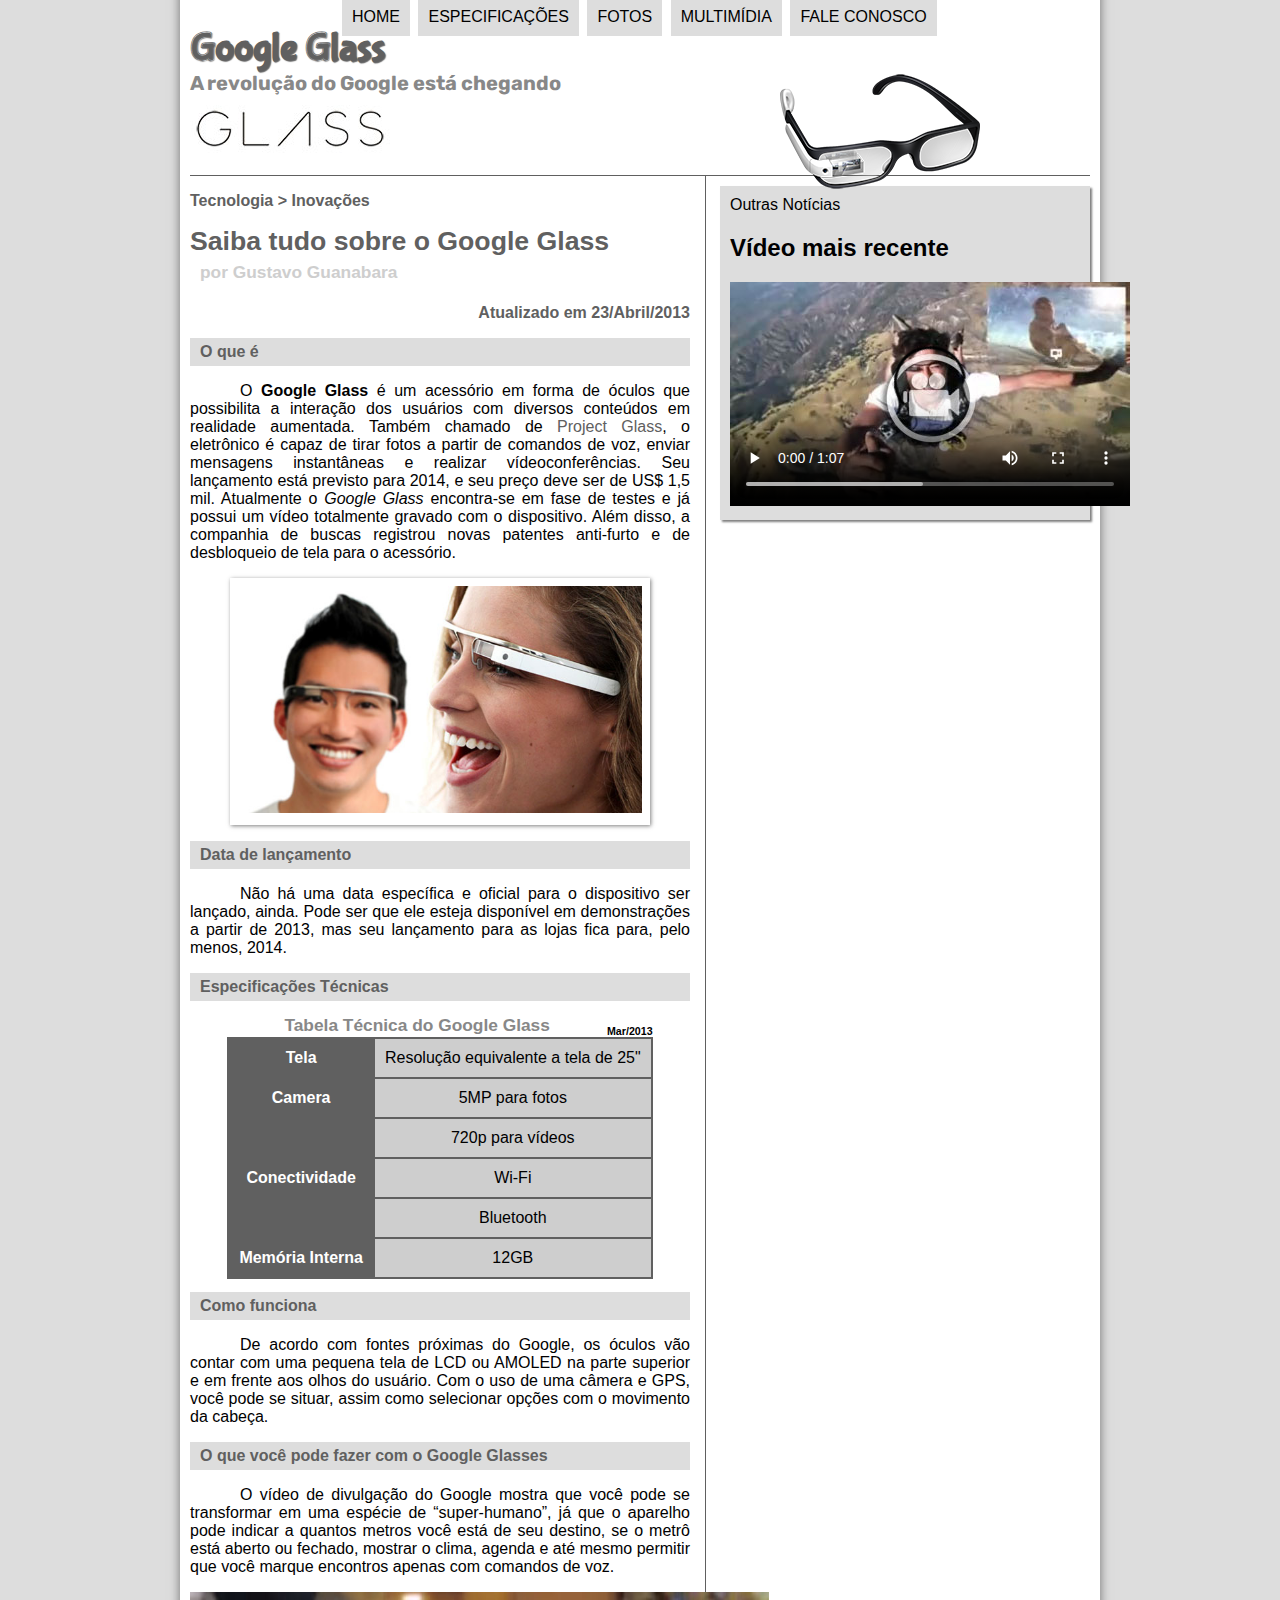
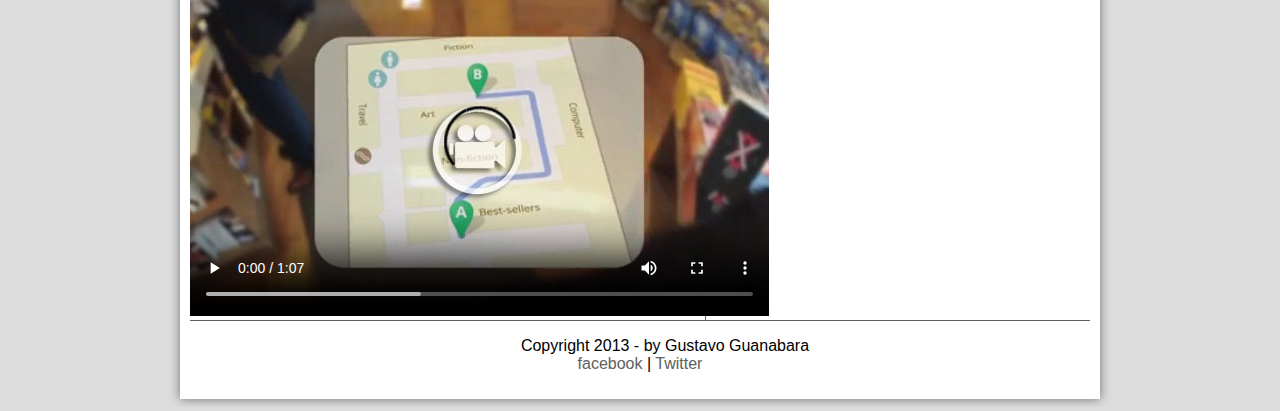
<file: index.html>
﻿<!DOCTYPE html>
<html lang="pt-br">
<head>
	<meta charset="UTF-8"/>
	<title>tudo sobre Google Glass</title>
	<link rel="stylesheet"  href="/estilo.css"/>
</head>
<script src="_javascript/funcoes.js"> </script>
<body>
<div id="interface">
	
	<header id="cabecalho">
	<hgroup>
	<h1>Google Glass</h1>
	<h2>A revolução do Google está chegando</h2>
	</hgroup>

	<img id="icone"src="_imagens/glass-oculos-preto-peq.png"/>
	<nav id="menu">
	<h1>Menu Principal</h1>
	<ul>
		<li onmouseover="mudaFoto('_imagens/home.png')" onmouseout="mudaFoto('_imagens/glass-oculos-preto-peq.png')"><a href="index.html">Home</a></li>
		<li onmouseover="mudaFoto('_imagens/especificacoes.png')" onmouseout="mudaFoto('_imagens/glass-oculos-preto-peq.png')"><a href="specs.html">Especificações</a></li>
 		<li onmouseover="mudaFoto('_imagens/fotos.png')" onmouseout="mudaFoto('_imagens/glass-oculos-preto-peq.png')"><a href="fotos.html">Fotos</a></li>
		<li onmouseover="mudaFoto('_imagens/multimidia.png')" onmouseout="mudaFoto('_imagens/glass-oculos-preto-peq.png')"><a href="multimidia.html">Multimídia</a></li>
		<li onmouseover="mudaFoto('_imagens/contato.png')" onmouseout="mudaFoto('_imagens/glass-oculos-preto-peq.png')"><a href="fale-conosco.html">Fale conosco</a></li>
</ul>
</nav>
	</header>
<section id="corpo">

<article id="noticia-principal">
	<header id="cabecalho-artigo"

<hgroup>
<h3>Tecnologia > Inovações</h3>
<h1>Saiba tudo sobre o Google Glass</h1>
<h2>por Gustavo Guanabara</h2>
<h3 class="direta">Atualizado em 23/Abril/2013</h3>
</hgroup>
</header>


<h2> O que é</h2>
<p>O <span style="font-weight:900;">Google Glass</span> é um acessório em forma de óculos que possibilita a interação dos usuários com diversos conteúdos em realidade aumentada. Também chamado de <a href="http://glass.google.com" target="_blank">Project Glass</a>, o eletrônico é capaz de tirar fotos a partir de comandos de voz, enviar mensagens instantâneas e realizar vídeo&shy;con&shy;ferên&shy;cias. Seu lançamento está previsto para 2014, e seu preço deve ser de US$ 1,5 mil. Atualmente o <em>Google Glass</em> encontra-se em fase de testes e já possui um vídeo totalmente gravado com o dispositivo. Além disso, a companhia de buscas registrou novas patentes anti-furto e de desbloqueio de tela para o acessório.</p>
<figure class="foto-legenda">

	<img src="_imagens/glass-quadro-homem-mulher.jpg"/>
	
	<figcaption>
		
		<h3> Google Glass</h3>
		<p> uma nova maneira de ver o mundo .</p>
</figure>

<h2>Data de lançamento</h2>
<p>Não há uma data específica e oficial para o dispositivo ser lançado, ainda. Pode ser que ele esteja disponível em demonstrações a partir de 2013, mas seu lançamento para as lojas fica para, pelo menos, 2014.</p>

<h2>Especificações Técnicas</h2>
<table id="tabelaspec">
<caption>Tabela Técnica do Google Glass <span> Mar/2013</span></caption>

<tr><td class="ce">Tela</td><td class="cd">Resolução equivalente a tela de 25"</td></tr>
<tr><td rowspan="2" class="ce">Camera</td><td class="cd"> 5MP para fotos</td></tr>
<tr><td class="cd">720p para vídeos</td></tr>
<tr><td rowspan="2"class="ce">Conectividade</td><td class="cd"> Wi-Fi</td></tr>
<tr><td class="cd"> Bluetooth</td></tr>
<tr><td class="ce">Memória Interna</td> <td class="cd">12GB</td></tr>
</table>
<h2>Como funciona</h2>
<P>De acordo com fontes próximas do Google, os óculos vão contar com uma pequena tela de LCD ou AMOLED na parte superior e em frente aos olhos do usuário. Com o uso de uma câmera e GPS, você pode se situar, assim como selecionar opções com o movimento da cabeça.</p>

<h2>O que você pode fazer com o Google Glasses</h2>
<p>O vídeo de divulgação do Google mostra que você pode se transformar em uma espécie de “super-<wbr/>humano”, já que o aparelho pode indicar a quantos metros você está de seu destino, se o metrô está aberto ou fechado, mostrar o clima, agenda e até mesmo permitir que você marque encontros apenas com comandos de voz.</p>

<video id="filme" controls="controls" poster="/_imagens/video-mini01.jpg">
	<source src="_media/getting-started.mp4" type="video/mp4"/>
</article>	
</section>
<aside id="lateral"

<h1>Outras Notícias</h1>

<h2>Vídeo mais recente</h2>
<video id="filme" controls="controls" poster="/_imagens/video-mini02.jpg">
	<source src="_media/getting-started.mp4" type="video/mp4"/>

<h2>Novidades no Glass</h2>
<p>O Google enfim revelou as especificações completas do Google Glass, e com ele uma surpresa ainda inédita no mercado: a gigante das buscas usará um sistema de áudio baseado na transdução por condução. Através das hastes dos óculos, o som será transmitido para o ouvido do usuário por meio de microvibrações em determinados ossos de sua cabeça, sem usar nenhum tipo de alto-falante.</p>

<p>Além da surpresa do áudio, a tela montada a frente do olho do usuário também chamou atenção. Serão 640 x 360 pixels de resolução que, em proporção, equivaleria a um monitor de 25 polegadas de alta definição colocado a 2,5 metros de distância do espectador.</p>
</aside>
</article>
</section>
<footer id="rodape">
    <p>Copyright 2013 - by Gustavo Guanabara<br/>
    <a href="http://facebook.com/cursosemvideo" target="_blank">facebook </a> |
    <a href="http://twitter.com/cursosemvideo" target="_blank">Twitter </a></p>
    </footer>
</div>
</body>
</html>
</file>
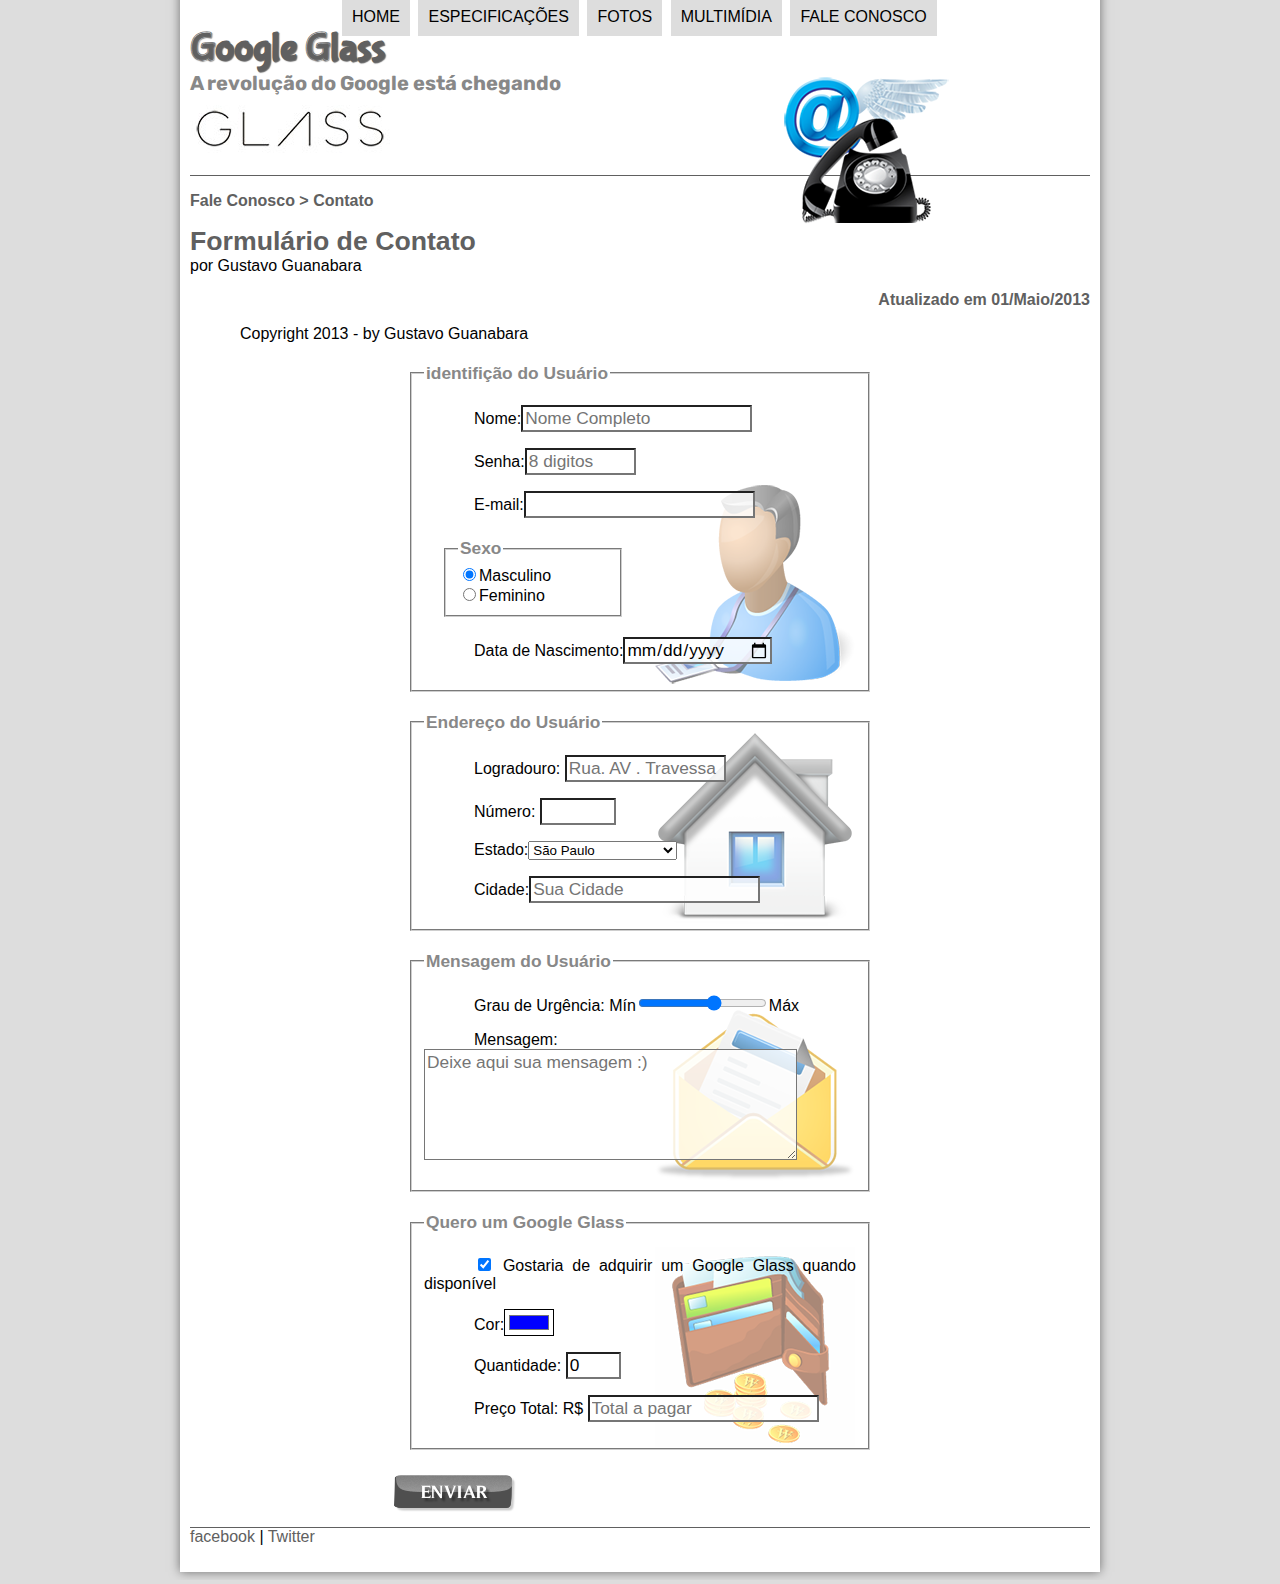
<file: fale-conosco.html>
<!DOCTYPE html>
<html lang="pt-br">
<head>
	<meta charset="UTF-8"/>
	<title>tudo sobre Google Glass</title>
	<link rel="stylesheet" href="/estilo.css"/>
    <link rel="stylesheet" href="_css/form.css"> 
    <script src="_javascript/funcoes.js"> </script>
    <script>
        function calc_total() {
            var qtd = parseInt(document.getElementById('cQtd').value);
            din = qtd * 1500;
            document.getElementById('cDin').value = din;
        }
    </script>
</head>
<body>
<div id="interface">
	
	<header id="cabecalho">
	<hgroup>
	<h1>Google Glass</h1>
	<h2>A revolução do Google está chegando</h2>
	</hgroup>

	<img id="icone"src="_imagens/contato.png"/>
	<nav id="menu">
	<h1>Menu Principal</h1>
	<ul>
		<li onmouseover="mudaFoto('_imagens/home.png')" onmouseout="mudaFoto('_imagens/contato.png')"><a href="index.html">Home</a></li>
		<li onmouseover="mudaFoto('_imagens/especificacoes.png')" onmouseout="mudaFoto('_imagens/contato.png')"><a href="specs.html">Especificações</a></li>
 		<li onmouseover="mudaFoto('_imagens/fotos.png')" onmouseout="mudaFoto('_imagens/contato.png')"><a href="fotos.html">Fotos</a></li>
		<li onmouseover="mudaFoto('_imagens/multimidia.png')" onmouseout="mudaFoto('_imagens/contato.png')"><a href="multimidia.html">Multimídia</a></li>
		<li onmouseover="mudaFoto('_imagens/contato.png')" onmouseout="mudaFoto('_imagens/contato.png')"><a href="fale-conosco.html">Fale conosco</a></li>
        </ul>
        </nav>
	</header>
<section id="corpo-full">   
<article id="noticia-principal">
   <header id="cabecalho-artigo">
    <hgroup>
    <h3>Fale Conosco > Contato</h3>
    <h1>Formulário de Contato</h1
    <h2>por Gustavo Guanabara</h2>
    <h3 class="direta">Atualizado em 01/Maio/2013</h3>
       
    </hgroup>
   </header>
   <p>Copyright 2013 - by Gustavo Guanabara<br/>
    <form method="post" id="fContato" action="mailto:junocristiandigita@gmail.com" oninput="calc_total();">

    <fieldset id="usuario"><legend> identifição do Usuário</legend>
        <p><label for="cNome">Nome</label>:<input type="text" name="tNome" id="cNome" size="20" maxlength="30" placeholder="Nome Completo"/></p>
        <p><label for="cSenha">Senha:</label><input type="password" name="tSenha" id="cSenha" size="8" maxlength="8" placeholder="8 digitos"/></p>
        <p><label for="cEmail"> E-mail:</label><input type="email" name="tEmail" id="cEmail" size="20" maxlength="40"/></p>
    <fieldset id="sexo"><legend>Sexo</legend>
            <input type="radio" name="tSexo" id="cMasc" checked/><label for="cMasc">Masculino</label><br/>
            <input type="radio" name="tSexo" id="CFem"/><label for="CFem">Feminino</label></fieldset>
        <p><label for="cNasc">Data de Nascimento:</label><input type="date" name="tNasc" id="cNasc"/> </p>
        </fieldset>
    
        <fieldset id="endereco"><legend>Endereço do Usuário</legend>
            <p><label for="cRua">Logradouro:</label> <input type="text" name="tRua" id="cRua" size="13" maxlength="80" placeholder="Rua. AV . Travessa"/></p>
            <p><label for="Cnum">Número:</label> <input type="number" name="tNum" id="cNum" min="0" max="999"/></p>
            <p><label for="cEst">Estado:</label><select name="tEst" id="cEst">
            <optgroup label="Região Sudente"> 
                <option value="RJ">Rio de Janeiro</option>
                <option  selected value="SP">São Paulo</option>
                <option value="MG">Minas Gerais</option>
            </optgroup>

            <optgroup label="Região Sul">
                <option value="PR">Paraná</option>
                <option value="SC">Santa Catarina</option>
                <option value="RS">Rio Grande Do Sul</option>
            </optgroup>
            </select></p>

            <p><label for="cCity">Cidade:</label><input type="text" name="tCity" id="cCity" size="20" maxlength="40" placeholder="Sua Cidade" list="cidades"/></p>
            <datalist id="cidades">
                <option value="Rio de Janeiro"></option>
                <option value="Nova iguaçu"></option>
                <option value="Belford Roxo"></option>
                <option value="Niterói"></option>
            </datalist>
        </fieldset>
        <fieldset id="mensagem"><legend>Mensagem do Usuário</legend>
            <p><label for="cUrg">Grau de Urgência:</label>
            Mín<input type="range" name="tUrg" id="cUrg" min="0" max="10" step="2"/>Máx</p>
            <p><label for="cMsg">Mensagem:</label>
            <textarea name="tMsg" id="cMsg" cols="35" rows="5" placeholder="Deixe aqui sua mensagem :)"></textarea></p>
        </fieldset>
        <fieldset id="pedido"><legend>Quero um Google Glass</legend>
                <p><input type="checkbox" name="tPed" id="Cped" checked/>
                    <label for="cPed">Gostaria de adquirir um Google Glass quando disponível</label></p>
            <p><label for="cCor">Cor:</label><input type="color" name="tCor" id="cCor" value="#0000FF"/></p>
            <p><label for="cQtd">Quantidade:</label>
            <input type="number" name="tQtd" id="cQtd" min="0" max="5" value="0"/></p>
            <p><label for="cDin">Preço Total: R$</label>
            <input type="text" name="tDin" id="cDin" placeholder="Total a pagar" readonly /></p>
    </fieldset>
    

    <input type="image" name="tEnviar" src="_imagens/botao-enviar.png"/>

</form>


    </article>
    </section>
    <footer id="rodape">
    <a href="http://facebook.com/cursosemvideo" target="_blank">facebook </a> |
    <a href="http://twitter.com/cursosemvideo" target="_blank">Twitter </a></p>
    </footer>
</div>
</body>
</html>
</file>
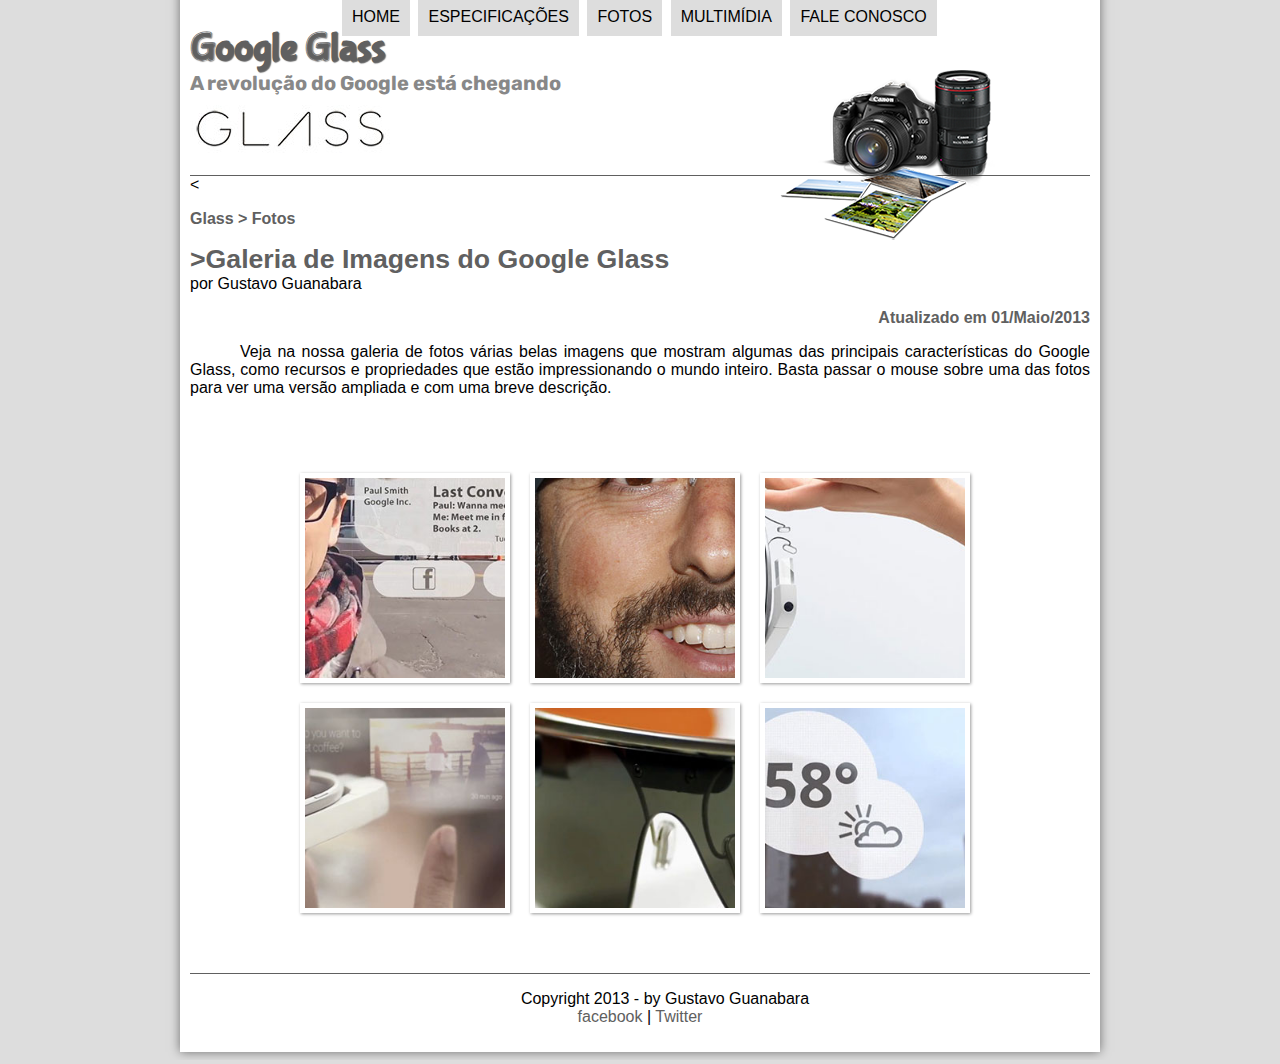
<file: fotos.html>
<!DOCTYPE html>
<html lang="pt-br">
<head>
	<meta charset="UTF-8"/>
	<title>tudo sobre Google Glass</title>
	<link rel="stylesheet" href="/estilo.css"/>
    <link rel="stylesheet" href="_css/fotos.css"> 
</head>
<script src="_javascript/funcoes.js"> </script>
<body>
<div id="interface">
	
	<header id="cabecalho">
	<hgroup>
	<h1>Google Glass</h1>
	<h2>A revolução do Google está chegando</h2>
	</hgroup>

	<img id="icone"src="_imagens/fotos.png"/>
	<nav id="menu">
	<h1>Menu Principal</h1>
	<ul>
		<li onmouseover="mudaFoto('_imagens/home.png')" onmouseout="mudaFoto('_imagens/fotos.png')"><a href="index.html">Home</a></li>
		<li onmouseover="mudaFoto('_imagens/especificacoes.png')" onmouseout="mudaFoto('_imagens/fotos.png')"><a href="specs.html">Especificações</a></li>
 		<li onmouseover="mudaFoto('_imagens/fotos.png')" onmouseout="mudaFoto('_imagens/fotos.png')"><a href="fotos.html">Fotos</a></li>
		<li onmouseover="mudaFoto('_imagens/multimidia.png')" onmouseout="mudaFoto('_imagens/fotos.png')"><a href="multimidia.html">Multimídia</a></li>
		<li onmouseover="mudaFoto('_imagens/contato.png')" onmouseout="mudaFoto('_imagens/fotos.png')"><a href="fale-conosco.html">Fale conosco</a></li>
        </ul>
        </nav>
	</header>
<section id="corpo-full">   
<article id="noticia-principal">
   <header id="cabecalho-artigo"><
    <hgroup>
    <h3>Glass > Fotos</h3>
    <h1>>Galeria de Imagens do Google Glass</h1
    <h2>por Gustavo Guanabara</h2>
    <h3 class="direta">Atualizado em 01/Maio/2013</h3>
       
    </hgroup>
   </header>





<p>Veja na nossa galeria de fotos várias belas imagens que mostram algumas das principais características do Google Glass, como recursos e propriedades que estão impressionando o mundo inteiro. Basta passar o mouse sobre uma das fotos para ver uma versão ampliada e com uma breve descrição.</p>

<ul id="album-fotos">
    <li id="fotos01"><span>Agenda e lembretes</span></li>
    <li id="fotos02"><span>Sergey Brin usando o Glass</span></li>
    <li id="fotos03"><span> Leve e compacto</span></li>
    <li id="fotos04"><span>Sensação de uma tela de 50"</span></li>
    <li id="fotos05"><span>Vários tipos de lente</span></li>
    <li id="fotos06"><span>Informações importantes</span></li>
</ul>

</article>
</section>
<footer id="rodape">
    <p>Copyright 2013 - by Gustavo Guanabara<br/>
    <a href="http://facebook.com/cursosemvideo" target="_blank">facebook </a> |
    <a href="http://twitter.com/cursosemvideo" target="_blank">Twitter </a></p>
    </footer>
</div>
</body>
</html>
</file>
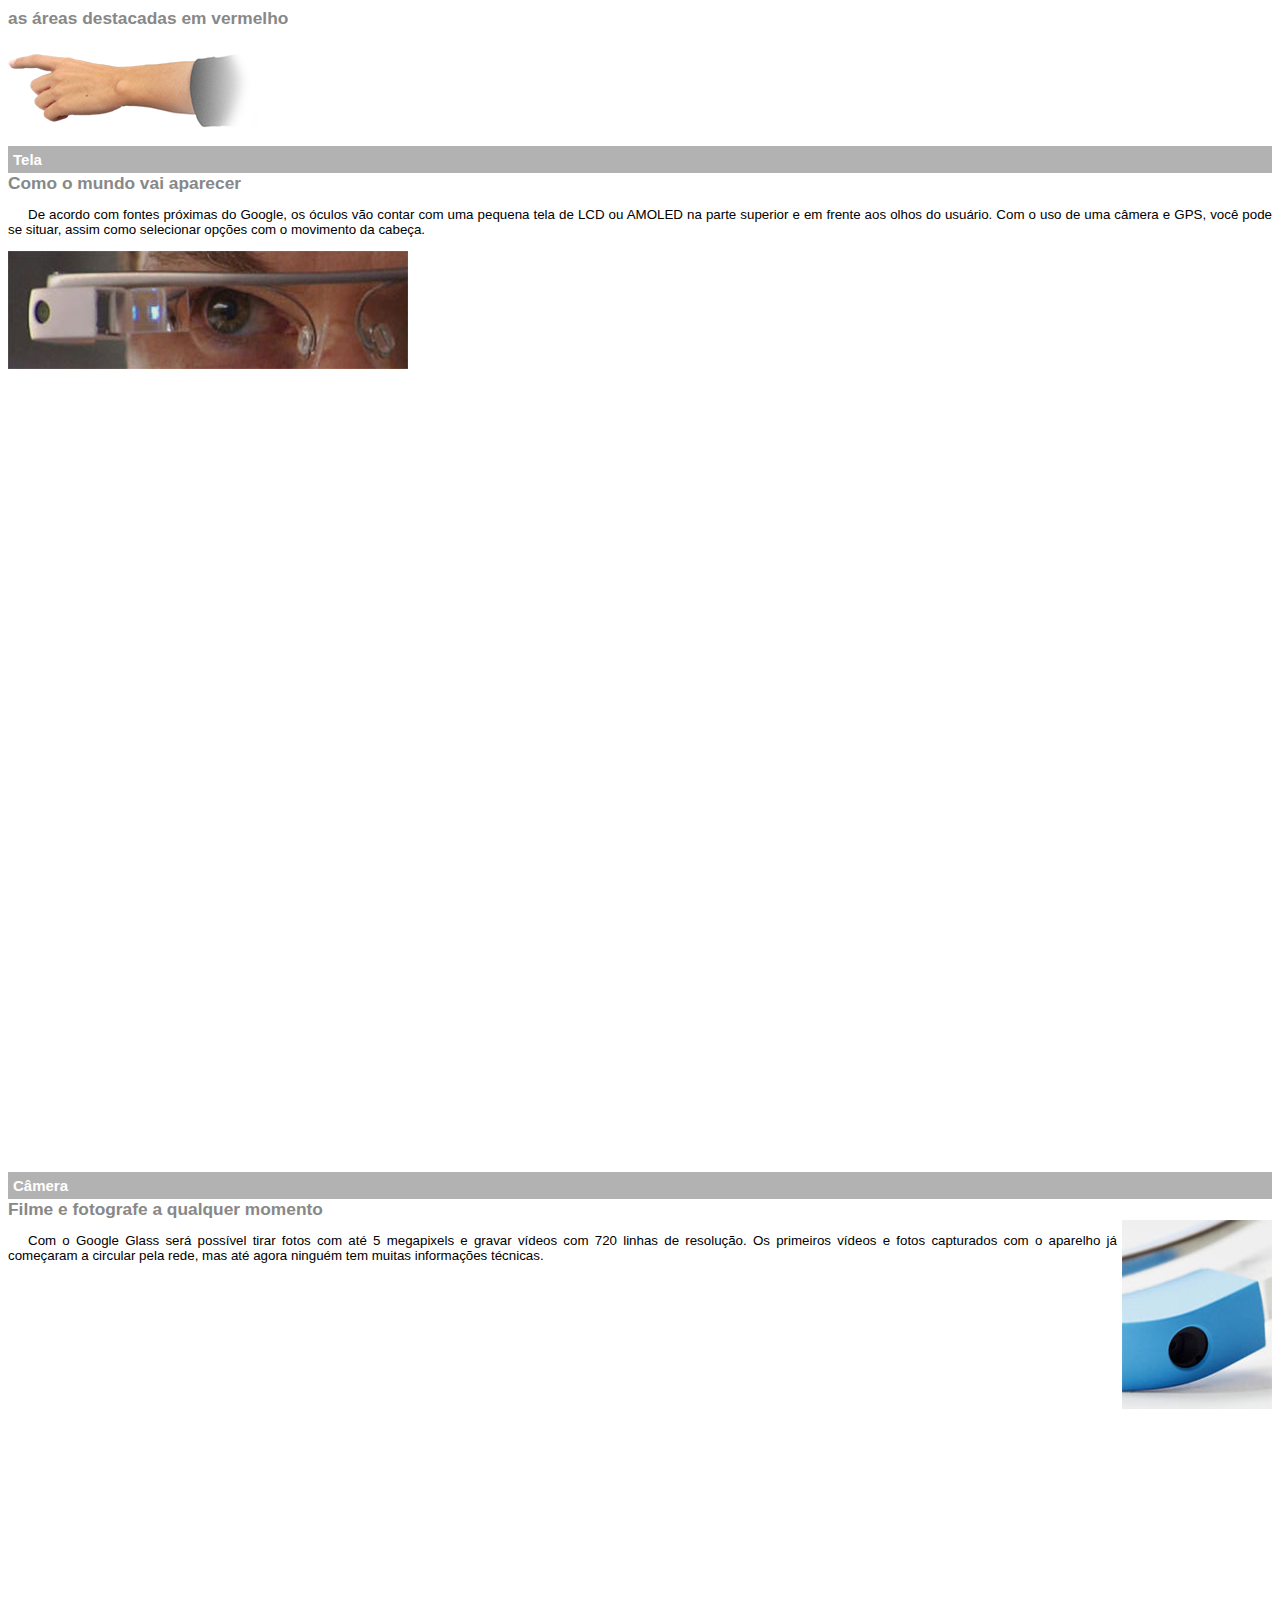
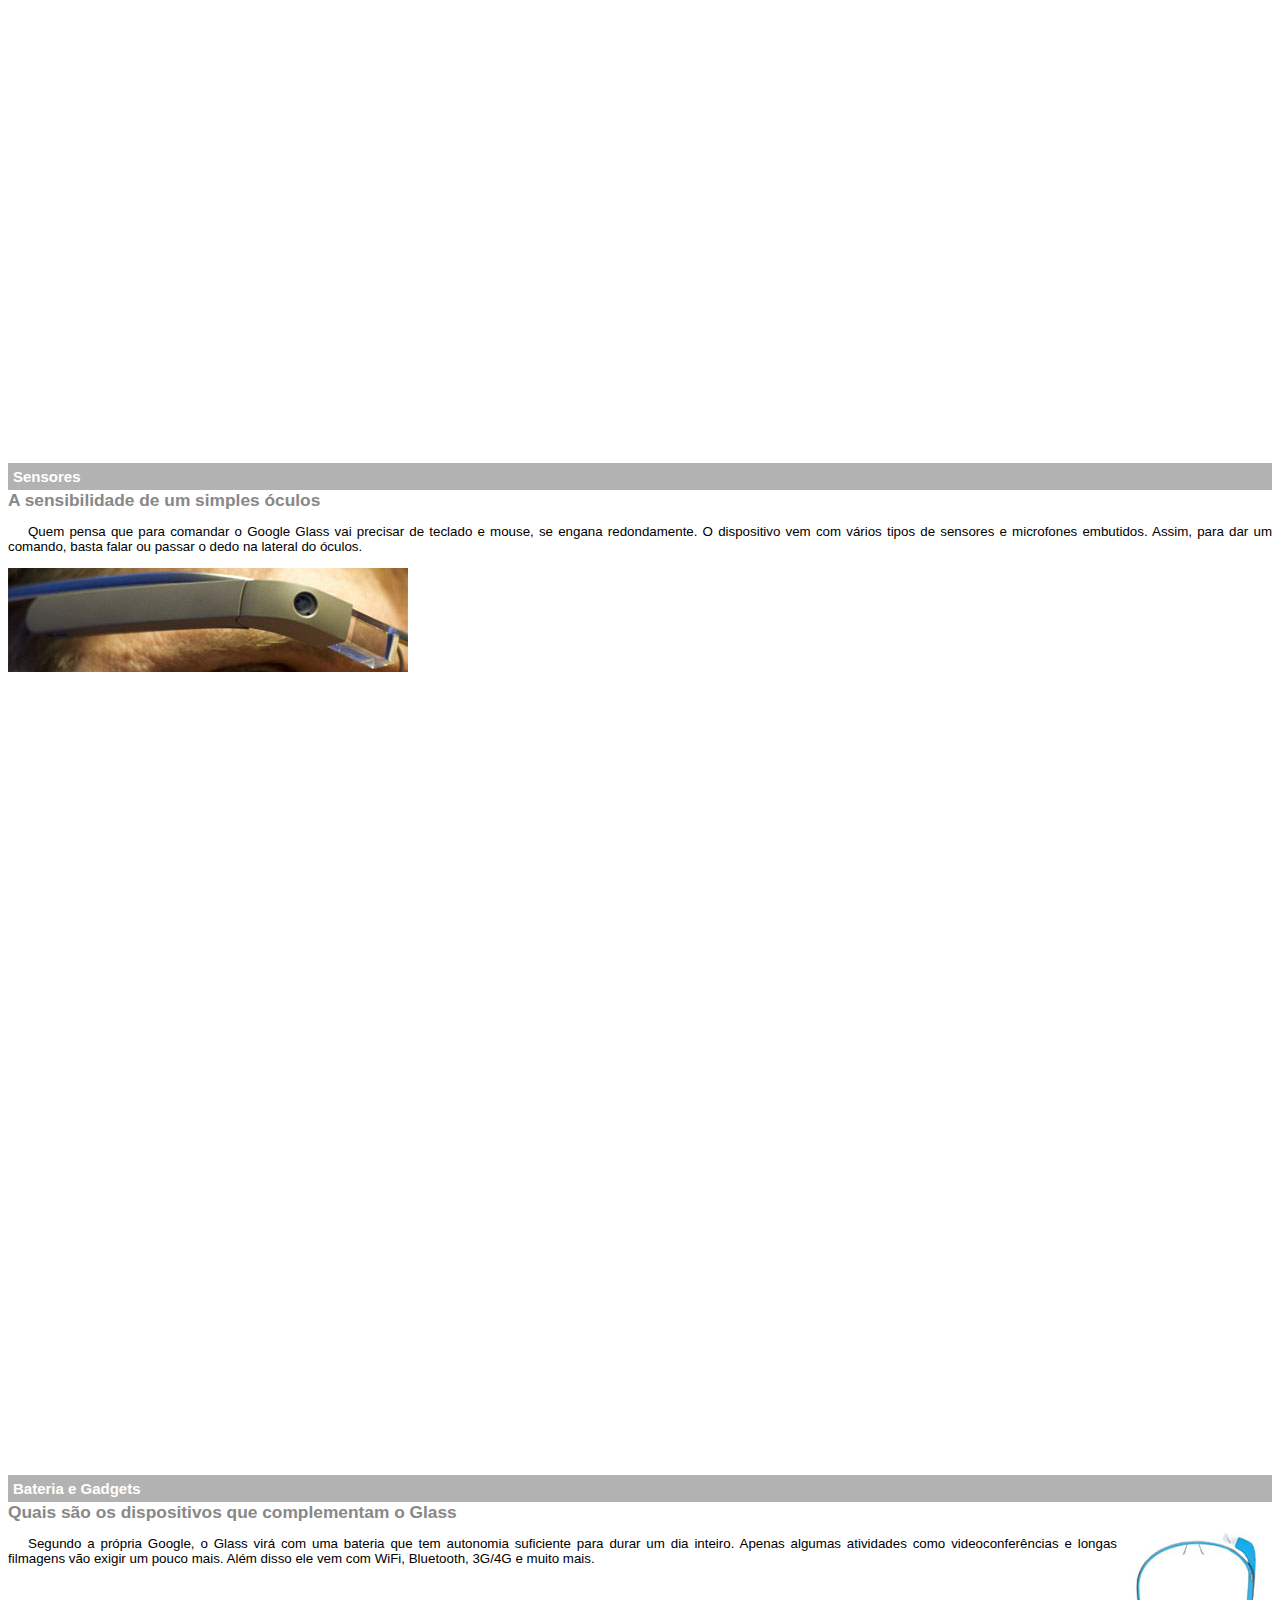
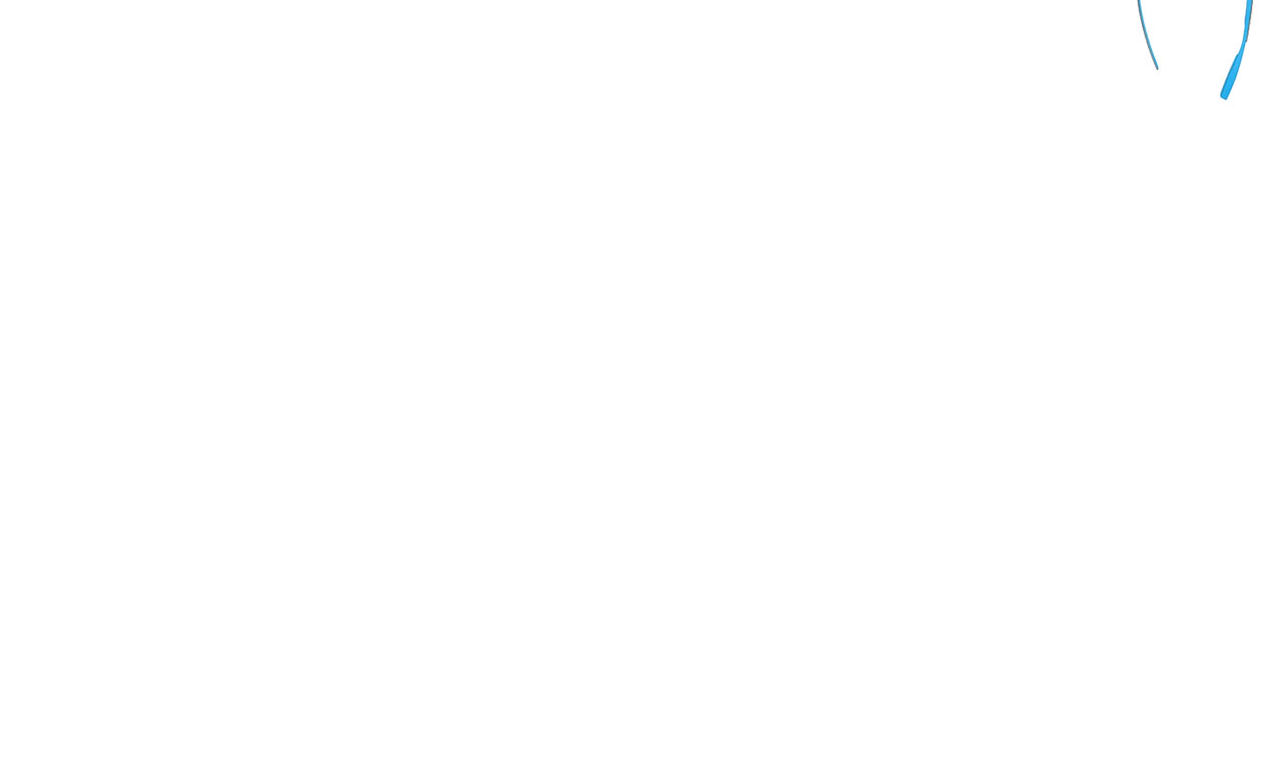
<file: google-glass.html>
<!DOCTYPE html>
<html lang="en">
<head>
    <meta charset="UTF-8">
    <meta http-equiv="X-UA-Compatible" content="IE=edge">
    <meta name="viewport" content="width=device-width, initial-scale=1.0">
    <title>informações sobre o google glass</title>
    <style>
        body{
            font-family: arial;
            font-size: 10pt;
        }
        p{
            text-align: justify;
            text-indent: 20px;
        }
        article h1 {
            font-size: 15px;
            color: #ffffff;
            background-color:  rgba(0,0,0,.3);
            padding: 5px;
            margin: 0px;
        }
        article h2 {
            font-size: 13pt;
            color: #888888;
             margin: 0px;
        }
        article {
            margin-bottom: 800px;
        }
        img.img-dir {
            display: block;
            float: right;
            margin-left: 5px;
        }
    </style>
</head>
<body>
<article id="topo">
    <header>   
    <h2>as áreas destacadas em vermelho</h2>
    </header> 
<img src="_imagens/mao.png" alt="Mão Apontando para a esquerda"
</article>

<article id="tela">
    <header>
        <h1>Tela</h1>
        <h2>Como o mundo vai aparecer</h2>
    </header>
    <p>De acordo com fontes próximas do Google, os óculos vão contar com uma pequena tela de LCD ou AMOLED na parte superior e em frente aos olhos do usuário. Com o uso de uma câmera e GPS, você pode se situar, assim como selecionar opções com o movimento da cabeça.</p>
<img src="_imagens/det-tela.jpg" alt="Tela do Google Glass">
</article>

<article id="camera">
    <header>
        <h1>Câmera</h1>
        <h2>Filme e fotografe a qualquer momento</h2>
    </header>
<img src="_imagens/det-camera.jpg" class="img-dir" alt="Camera do Google Glass">
        <p>Com o Google Glass será possível tirar fotos com até 5 megapixels e gravar vídeos com 720 linhas de resolução. Os primeiros vídeos e fotos capturados com o aparelho já começaram a circular pela rede, mas até agora ninguém tem muitas informações técnicas.</p>
</article>

<article id="sensores">
    <header>
        <h1>Sensores</h1>
        <h2>A sensibilidade de um simples óculos</h2>
    </header>
        <p>Quem pensa que para comandar o Google Glass vai precisar de teclado e mouse, se engana redondamente. O dispositivo vem com vários tipos de sensores e microfones embutidos. Assim, para dar um comando, basta falar ou passar o dedo na lateral do óculos.</p>
<img src="_imagens/det-touch.jpg" alt="sensores do Google Glass">

</article>

<article id="bateria">
    <header>
        <h1>Bateria e Gadgets</h1>
        <h2>Quais são os dispositivos que complementam o Glass</h2>
    </header>
<img src="_imagens/det-bateria.jpg" class="img-dir" alt=" bateria e gadgets Google Glass">
        <p>Segundo a própria Google, o Glass virá com uma bateria que tem autonomia suficiente para durar um dia inteiro. Apenas algumas atividades como videoconferências e longas filmagens vão exigir um pouco mais. Além disso ele vem com WiFi, Bluetooth, 3G/4G e muito mais.
</p>
</article>

</body>
</html>
</file>
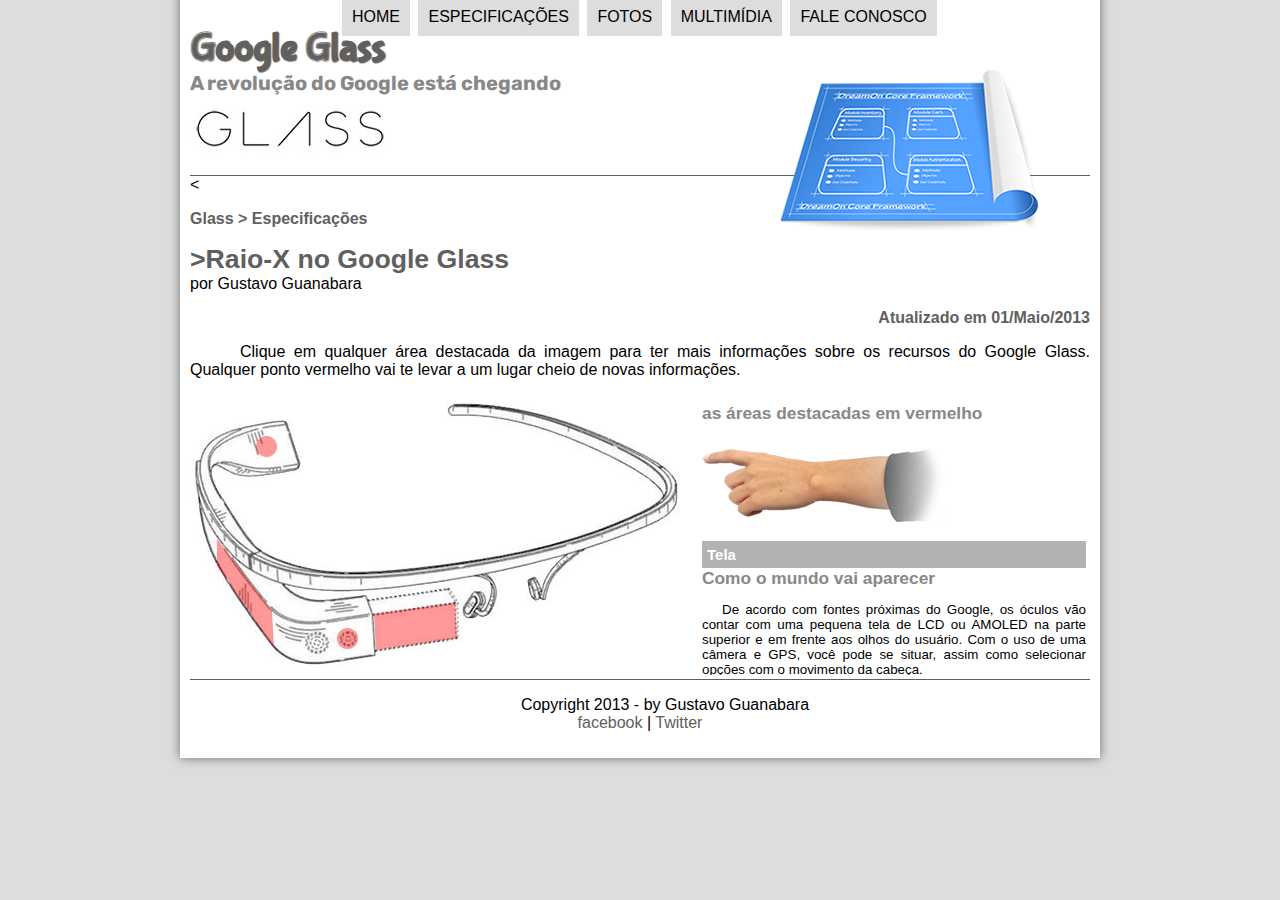
<file: specs.html>
<!DOCTYPE html>
<html lang="pt-br">
<head>
	<meta charset="UTF-8"/>
	<title>tudo sobre Google Glass</title>
	<link rel="stylesheet" href="/estilo.css"/>
    <link rel="stylesheet" href="_css/specs.css"> 
</head>
<script src="_javascript/funcoes.js"> </script>
<body>
<div id="interface">
	
	<header id="cabecalho">
	<hgroup>
	<h1>Google Glass</h1>
	<h2>A revolução do Google está chegando</h2>
	</hgroup>

	<img id="icone"src="_imagens/especificacoes.png"/>
	<nav id="menu">
	<h1>Menu Principal</h1>
	<ul>
		<li onmouseover="mudaFoto('_imagens/home.png')" onmouseout="mudaFoto('_imagens/especificacoes.png')"><a href="index.html">Home</a></li>
		<li onmouseover="mudaFoto('_imagens/especificacoes.png')" onmouseout="mudaFoto('_imagens/especificacoes.png')"><a href="specs.html">Especificações</a></li>
 		<li onmouseover="mudaFoto('_imagens/fotos.png')" onmouseout="mudaFoto('_imagens/especificacoes.png')"><a href="fotos.html">Fotos</a></li>
		<li onmouseover="mudaFoto('_imagens/multimidia.png')" onmouseout="mudaFoto('_imagens/especificacoes.png')"><a href="multimidia.html">Multimídia</a></li>
		<li onmouseover="mudaFoto('_imagens/contato.png')" onmouseout="mudaFoto('_imagens/especificacoes.png')"><a href="fale-conosco.html">Fale conosco</a></li>
        </ul>
     </nav>
	</header>
<section id="corpo-full">

<article id="noticia-principal">
   <header id="cabecalho-artigo"><
    <hgroup>
        <h3>Glass > Especificações</h3>
        <h1>>Raio-X no Google Glass</h1
        <h2>por Gustavo Guanabara</h2>
        <h3 class="direta">Atualizado em 01/Maio/2013</h3>
       
    </hgroup>
   </header>
        <p>Clique em qualquer área destacada da imagem para ter mais informações sobre os recursos do Google Glass. Qualquer ponto vermelho vai te levar a um lugar cheio de novas informações.</p>

        <section id="conteudo">
           <img src="_imagens/glass-esquema-marcado.jpg" usemap="#meumapa"/>
           <map name="meumapa">
                <area shape="rect" coords="184,210,267,246" href="google-glass.html#tela" target="janela"/>
                <area shape="circle" coords="74,52,12" href="google-glass.html#bateria" target="janela"/>
                <area shape="circle" coords="159,245,11" href="google-glass.html#camera" target="janela"/>
                <area shape="poly" coords="31,144,25,165,82,248,81,217" href="google-glass.html#sensores" target="janela"/>
           <iframe src="google-glass.html" name="janela" id="frame-spec"></iframe>
        </section>

</article>
</section>
<footer id="rodape">
    <p>Copyright 2013 - by Gustavo Guanabara<br/>
    <a href="http://facebook.com/cursosemvideo" target="_blank">facebook </a> |
    <a href="http://twitter.com/cursosemvideo" target="_blank">Twitter </a></p>
    </footer>
</file>
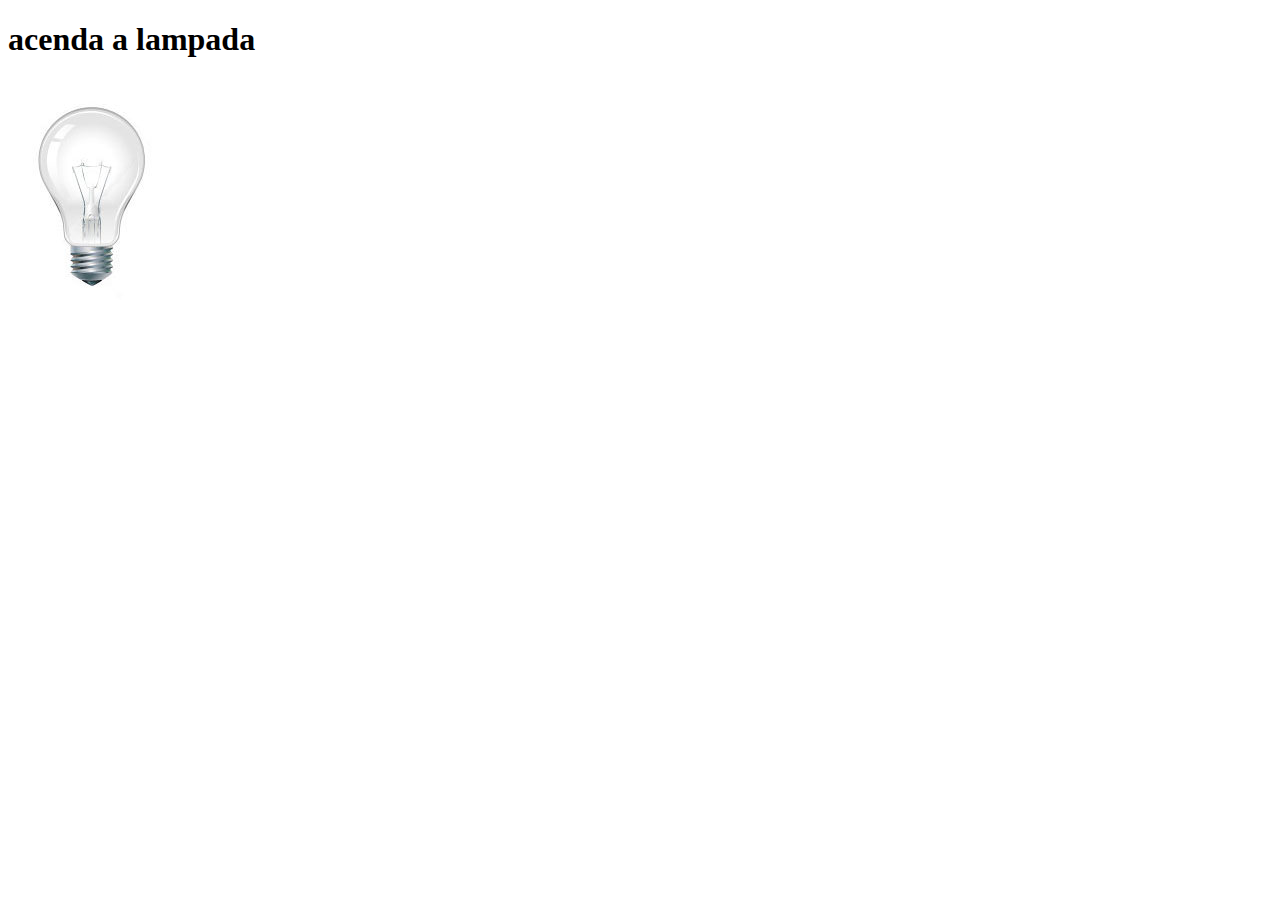
<file: testejs.html>
<!DOCTYPE html>
<html lang="en">
<head>
    <meta charset="UTF-8">
    <meta http-equiv="X-UA-Compatible" content="IE=edge">
    <meta name="viewport" content="width=device-width, initial-scale=1.0">
    <title>teste</title>
   <script>
    var quebrada = false;
    function mudalampada(tipo) {
        if (!quebrada) {
            document.getElementById("lux").src = "_imagens/" + tipo +".jpg";
            if(tipo == 'lampada-quebrada') {
                quebrada = true
            }
        }
    }
   
   </script>
</head>
<body>
    <h1>acenda a lampada</h1>
    <img src="_imagens/lampada-apagada.jpg" id="lux" onmousemove="mudalampada('lampada-acesa')" onmouseout="mudalampada('lampada-apagada')" onclick="mudalampada('lampada-quebrada')"/>
    
</body>
</html>
</file>
<file: estilo.css>
@charset "UTF-8";
@import url('https://fonts.googleapis.com/css2?family=Rubik&display=swap');

@font-face {
	font-family: 'FonteLogo';
	src: url("_fonts/bubblegum-sans-regular.otf");
}
body	{
	font-family: Arial, sans-serif;
	background-color: #dddddd;
	color: rgb(0,0,1);
}
div#interface {
	width: 900px;
	background-color: #ffffff;
	margin: -20px auto 0px auto;
	box-shadow: 0px 0px 10px rgba(0,0,0,0.5);
	padding: 10px;

}
p {
	text-align: justify;
	text-indent: 50px;	
}

a{
	color: #606060;
	text-decoration: none;
}
a:hover{
	text-decoration: underline;
}
header#cabecalho img#icone {
	position: absolute;
	left: 780px;
	top: 70px;

}
header#cabecalho {
	border-bottom: 1px #606060 solid;
	height: 150px;
	background: url("/_imagens/glass-logo-peq.jpg") no-repeat 0px 80px;
}

header#cabecalho h1 {
	font-family: 'Fontelogo', sans-serif;
	font-size: 30pt;
	color: #606060;
	text-shadow: 1px 1px 1px rgba(0,0,0,0.6);
	padding: 0px;
	margin-bottom: 0px;
}
header#cabecalho h2 {
	font-family: 'Rubik', sans-serif;
	color: #888888;
	font-size: 15pt;
	padding: 0px;
	margin-top: 0px;
}


/* formatação de imagens com legendas */

figure.foto-legenda {
	position: relative;
	border: 8px solid white;
	box-shadow: 1px 1px 4px rgb(0, 0, 0,.5);

}

figure.foto-legenda img{
	width: 100%;
	height: 100%;
}
figure.foto-legenda figcaption{
	opacity: 0;
	position: absolute;
	top: 0px;
	background-color:rgba(0,0,0,.4);
	color:white;
	width: 100%;
	height: 100%;
	padding: 10px;
	box-sizing: border-box;
	transition: opacity 1s;
}
figure.foto-legenda:hover figcaption{
	opacity: 1;
}
/* Formatação de menu */

nav#menu {
	display: block;
}

nav#menu ul {
	list-style: none;
	text-transform: uppercase;
	position: absolute;
	top: -20px;
	left: 300px;

}
nav#menu li {
	display: inline-block;
	background-color: #dddddd;
	padding: 10px;
	margin: 2px;
	transition: background-color 1s;
}
nav#menu li:hover{
	background-color: #606060;
}

nav#menu h1 {
	display: none;
}
nav#menu a{
	color: black;
	text-decoration: none;
}
nav#menu a:hover {
	color: #ffffff;
	text-decoration: underline;
}

section#corpo {
	display: block;
	width: 500px;
	float: left;
	border-right: 1px solid #606060;
	padding-right: 15px;

}

article#noticia-principal h2 { 
	font-size: 12pt;
	color: #606060;
	background-color: #dddddd;
	padding: 5px 0px 5px 10px ;
	margin: 10px 0px 10px 0p;
}
header#cabecalho-artigo h1{
	font-family: 'fontelogo'sans-serif;
	font-size: 20pt;
	color:#606060;
	margin-bottom: 0px;
	margin-top: 0px;
}
.direta{
	text-align: right;
}
header#cabecalho-artigo h2{
	font-size: 13pt;
	color: #cecece;
	background-color: #ffffff;
	margin: 0px;	
}
header#cabecalho-artigo h3{
	font-size: 12pt;
	color: #606060;
	
}


table#tabelaspec {
	border: 1px solid #606060;
	border-spacing: 0px;
	margin-left: auto;
	margin-right: auto;
}
table#tabelaspec td{
	border: 1px solid #606060;
	padding: 10px;
	text-align-last: center;
	vertical-align: middle;
}
table#tabelaspec td.ce{
	color: #ffffff;
	background-color: #606060;
	vertical-align: top;
	font-weight: bold;

}

table#tabelaspec td.cd{
	background-color: #cecece;

}
table#tabelaspec caption{
	color: #888888;
	font-size: 13pt;
	font-weight: bolder;
}

table#tabelaspec caption span {
	display: block;
	float: right;
	color: #000000;
	font-size: 8pt;
	margin-top: 10px;

}
aside#lateral {
	display: block;
	width: 350px;
	float: right;
	background-color:#dddddd;
	padding: 10px;
	margin-top: 10px;
	box-shadow: 2px 2px  2px  rgba(0,0,0,0.5);


}

aside#lateral h1{
	font-family: 'Fontelogo,sans-serig';
	font-size: 20px;
	color: #606060;
	margin-top: 0px;

}
footer#rodape{
	clear: both;
	border-top: 1px solid #606060 ;
}

footer#rodape p {
	text-align: center;
}
</file>
<file: _css/form.css>
@charset "UTF-8";

form {
 width: 500px;
 margin: auto;
}

input , textarea {
    font-family: sans-serif;
    font-weight: normal;
    font-size: 13pt;
    background-color: rgba(255,255,255,0.8);
    
}
input:hover, textarea:hover {
    background-color: #dddddd;
}

legend {
    color: #888888;
    font-weight: bold;
    font-size: 13pt;
    font-family: sans-serif;
}

fieldset {
    border-color: #cecece;
    margin: 20px;
}

fieldset#sexo{
    width: 150px;
}

fieldset#usuario {
    background: url("../_imagens/icone-contato.png") no-repeat 95% 95%;
}
fieldset#endereco {
    background: url("../_imagens/icone-endereco.png") no-repeat 95% 95%;
}
fieldset#mensagem{
    background: url("../_imagens/icone-mensagem.png") no-repeat 95% 95%;
}
fieldset#pedido {
    background: url("../_imagens/icone-pagamento.png") no-repeat 95% 95%;
}
</file>
<file: _css/fotos.css>
@charset "UTF-8";

ul#album-fotos {
    width:700px;
    margin: 0 auto;
    padding: 50px;
    overflow: hidden;
    list-style: none;

}

ul#album-fotos li {
    float: left;
    width: 200px;
    height: 200px;
    margin: 10px;
    border: 5px solid white;
    background-color: #ffffff;
    box-shadow: 1px 1px 3px rgba(0, 0,0,.4);
    -webkit-transition: all .4s ease-in;
}
ul#album-fotos li span {
    opacity: 0;
    color: #ffffff;
    text-shadow: 1px 1px 1px #000000;
    background-color: rgba(0,0,0,.3);
    font-size: 9px;
    line-height: 370px;
    padding: 5px;
}
ul#album-fotos li:hover {
    -webkit-transform: scale(1.5);
}

ul#album-fotos li:hover span {
    opacity: 1;
}


ul#album-fotos li#fotos01 {
    background: url('/_imagens/galeria-01.jpg') no-repeat;
    background-position: 50%,50%;
    background-size: 400px 400px;
    background-color: #ffffff;
}
ul#album-fotos li#fotos01:hover {
    background-position: 0px 0px;
    background-size: 200px 200px;
}
ul#album-fotos li#fotos02 {
    background: url('/_imagens/galeria-02.jpg') no-repeat;
    background-position: 50%,50%;
    background-size: 400px 400px;
    background-color: #ffffff;
}
ul#album-fotos li#fotos02:hover {
    background-position: 0px 0px;
    background-size: 200px 200px;
}
ul#album-fotos li#fotos03 {
    background: url('/_imagens/galeria-03.jpg') no-repeat;
    background-position: 50%,50%;
    background-size: 400px 400px;
    background-color: #ffffff;
}
ul#album-fotos li#fotos03:hover {
    background-position: 0px 0px;
    background-size: 200px 200px;
}
ul#album-fotos li#fotos04 {
    background: url('/_imagens/galeria-04.jpg') no-repeat;
    background-position: 50%,50%;
    background-size: 400px 400px;
    background-color: #ffffff;
}
ul#album-fotos li#fotos04:hover {
    background-position: 0px 0px;
    background-size: 200px 200px;
}
ul#album-fotos li#fotos05 {
    background: url('/_imagens/galeria-05.jpg') no-repeat;
    background-position: 50%,50%;
    background-size: 400px 400px;
    background-color: #ffffff;
}
ul#album-fotos li#fotos05:hover {
    background-position: 0px 0px;
    background-size: 200px 200px;
}
ul#album-fotos li#fotos06 {
    background: url('/_imagens/galeria-06.jpg') no-repeat;
    background-position: 50%,50%;
    background-size: 400px 400px;
    background-color: #ffffff;
}
ul#album-fotos li#fotos06:hover {
    background-position: 0px 0px;
    background-size: 200px 200px;
}
</file>
<file: _css/specs.css>
@charset "UTF-8";

section#conteudo {
    width: 1000px;
    margin: auto;
}

iframe#frame-spec {
    width: 400px;
    height: 280px;
    border: none;
    overflow: hidden;

}

iframe#frame-spec::-webkit-scrollbar {
    display: none;
}
</file>
